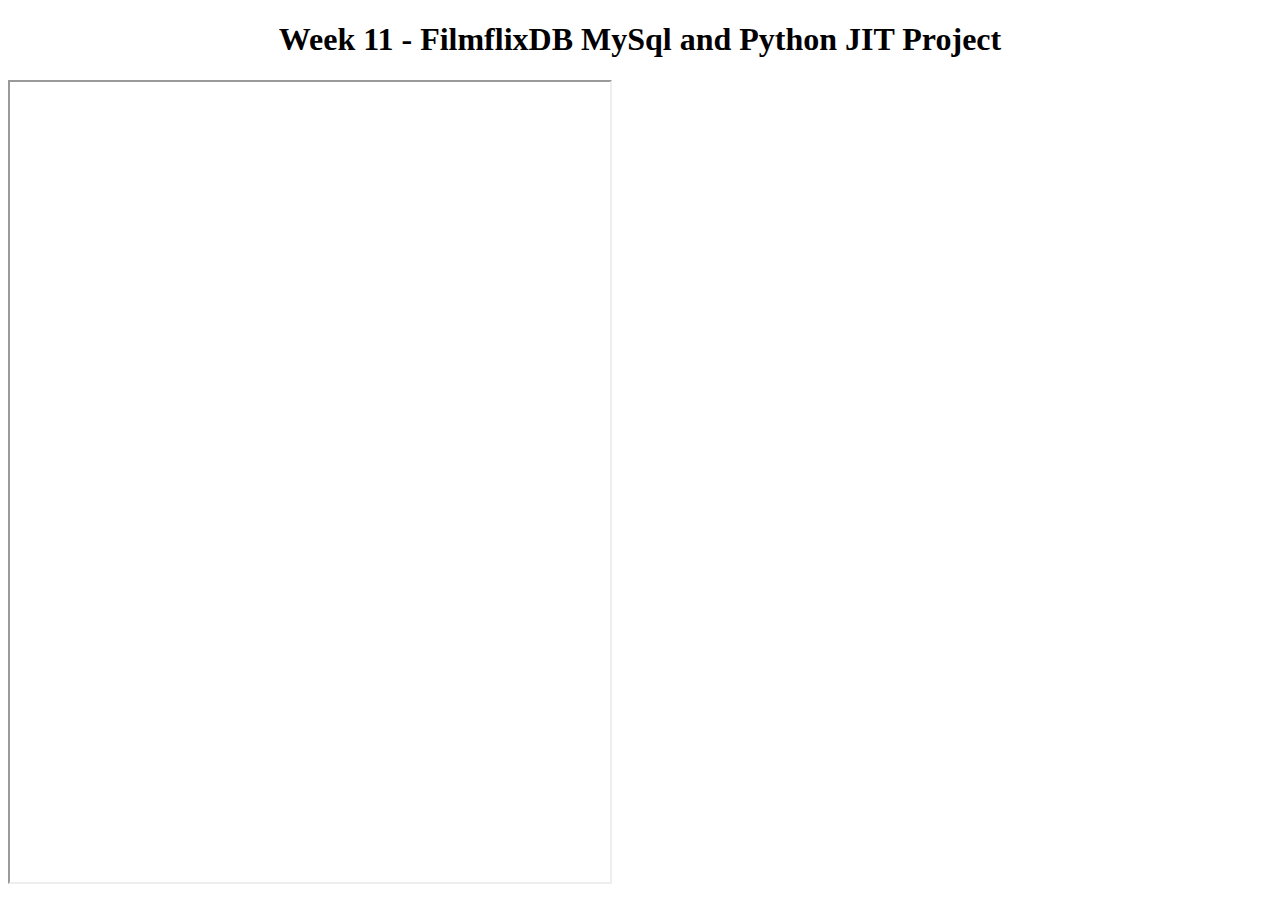
<file: jitfilmflixdb/index.html>
<!DOCTYPE html>
<html lang="en">

<head>
    <meta charset="UTF-8">
    <meta name="viewport" content="width=device-width, initial-scale=1.0">
    <title>WK11 - FilmDB</title>
</head>

<body>
    <h1 style="text-align: center;">Week 11 - FilmflixDB MySql and Python JIT Project</h1>
    <iframe src="https://replit.com/@Innavi-HoweHowe/JITPrjFilmFlixDB?embed=true" frameborder="20" height="800px" width="600"></iframe>
</body>
</html>
</file>
